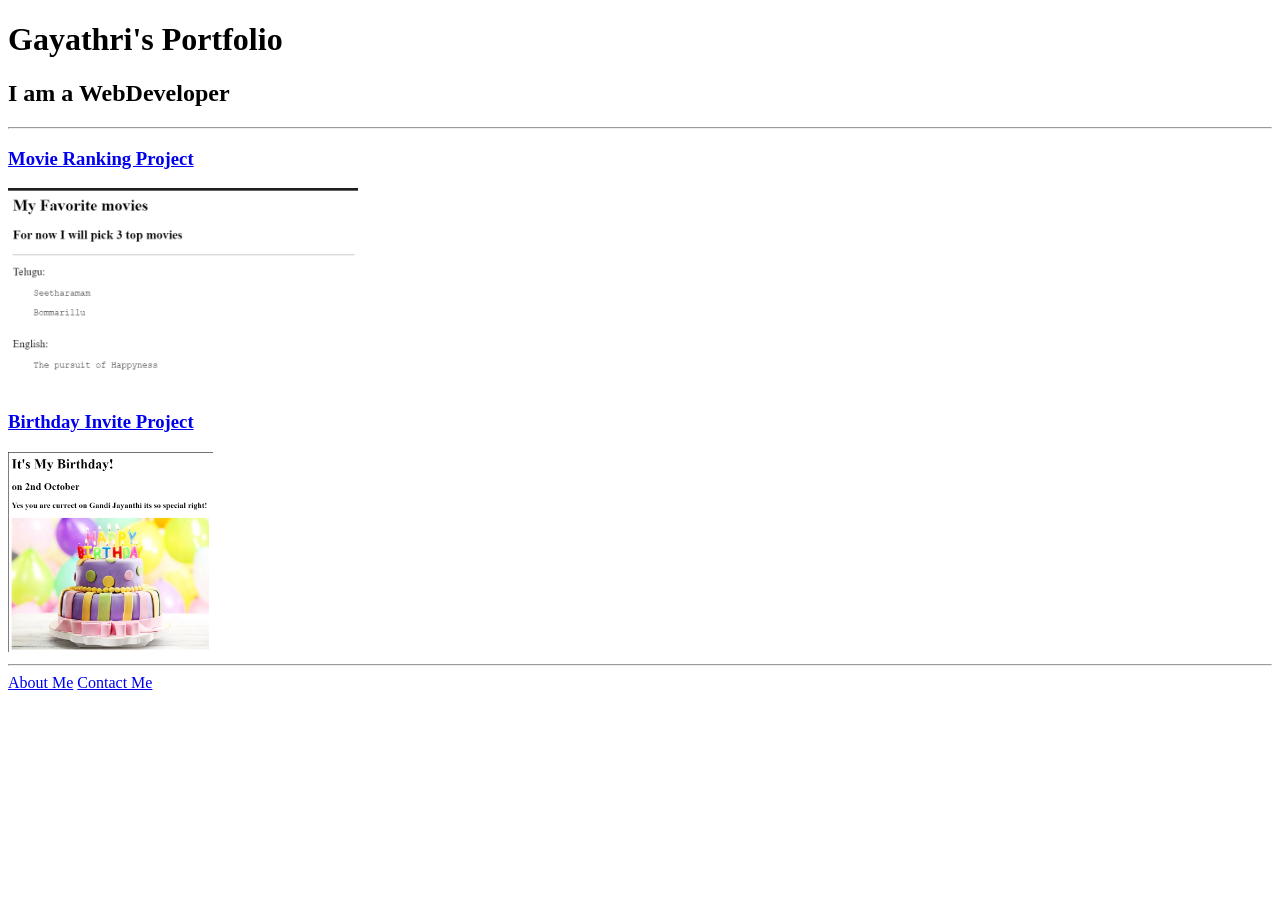
<file: index.html>
<!-- TODO 1: Create the HTML Boilerplate -->
<!doctype html>
<html lang="en">
  <head>
    <meta charset="UTF-8" /><!--not visible to the user-->
    <meta name="viewport" content="width=device-width, initial-scale=100.0" />
    <title>Gayathri portfolio</title>
  </head>
  <body>
    <!-- TODO 2: Add Your previous projects' HTML into the public folder -->
    <h1>Gayathri's Portfolio</h1>
    <h2>I am a WebDeveloper</h2>
    <hr />
   <h3><a href="./public/movie-ranking.html">Movie Ranking Project</a></h3> 
   <img src="./assets/images/movie-ranking.png" height="200" alt="Movie Ranking Project"/>
    <h3><a href="./public/firstpage.html">Birthday Invite Project</a></h3>
    <img src="./assets/images/birthday-invite.png" height="200"alt="birthday-invite image"/>
   <hr />

    <!-- TODO 6: Add images to show the project previews
HINT for TODO 6: You can use the height attribute set to 200 to make the image smaller:
https://developer.mozilla.org/en-US/docs/Web/HTML/Element/img#attr-height -->
    
    <!-- TODO 7: Add the Contact Me and About Me page links -->
   <a href="./public/about.html">About Me</a> 
   <a href="./public/contact.html">Contact Me</a>
  </body>
</html>

<!DOCTYPE html>
<html lang="en">
<head>
    <meta charset="UTF-8">
    <meta name="viewport" content="width=device-width, initial-scale=1.0">
    <title>Document</title>
</head>
<body>
    
</body>
</html>
</file>
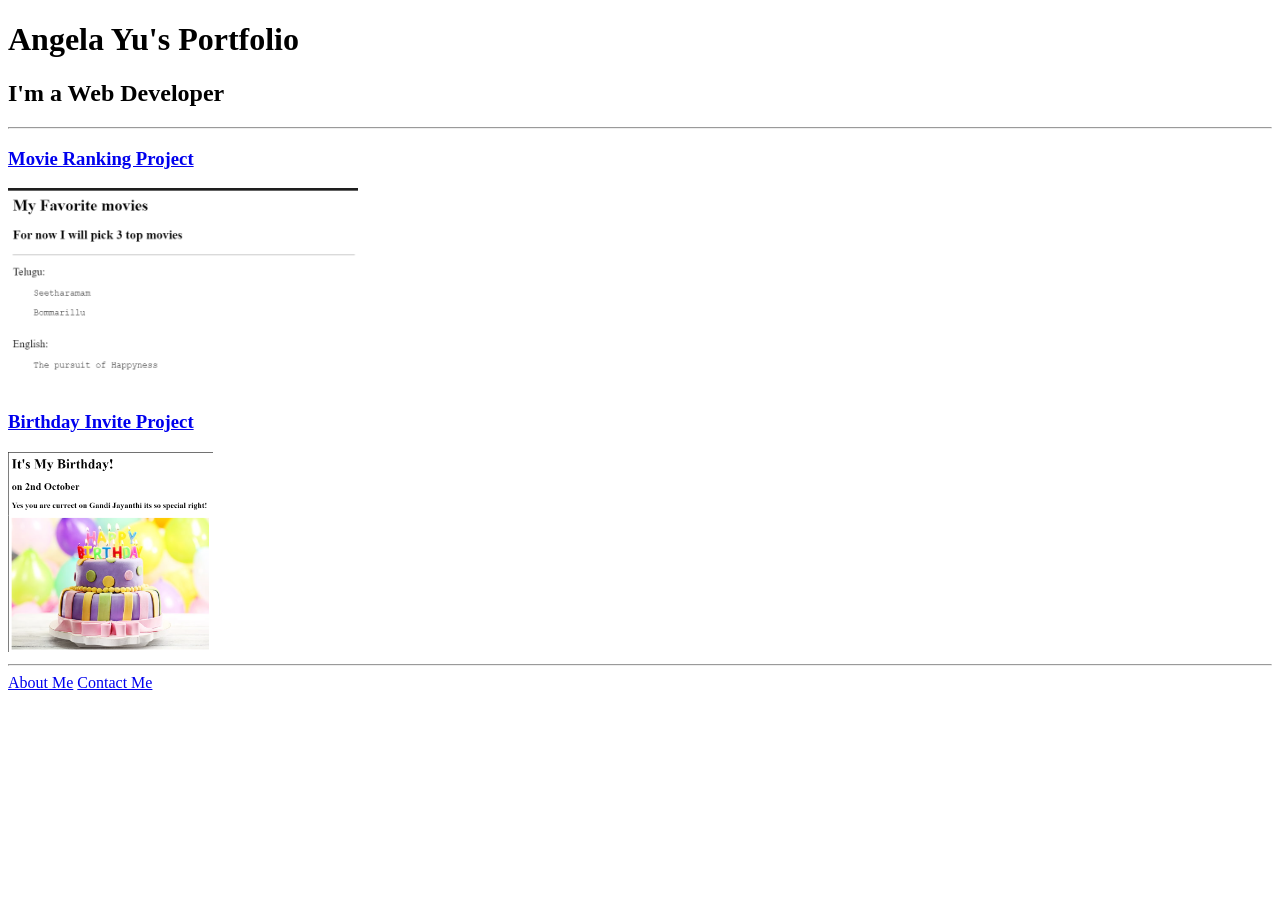
<file: solution.html>
<!DOCTYPE html>
<html lang="en">

<head>
  <meta charset="UTF-8">
  <title>Angela's Portfolio</title>
</head>

<body>
  <h1>Angela Yu's Portfolio</h1>
  <h2>I'm a Web Developer</h2>
  <hr />
  <h3><a href="./public/movie-ranking.html">Movie Ranking Project</a></h3>
  <img src="./assets/images/movie-ranking.png" height="200" alt="movie ranking project preview"/>
  <h3><a href="./public/birthday-invite.html">Birthday Invite Project</a></h3>
  <img src="./assets/images/birthday-invite.png" height="200" alt="birthday invite project preview"/>
  <hr />
  <a href="./public/about.html">About Me</a>
  <a href="./public/contact.html">Contact Me</a>
</body>

</html>
</file>
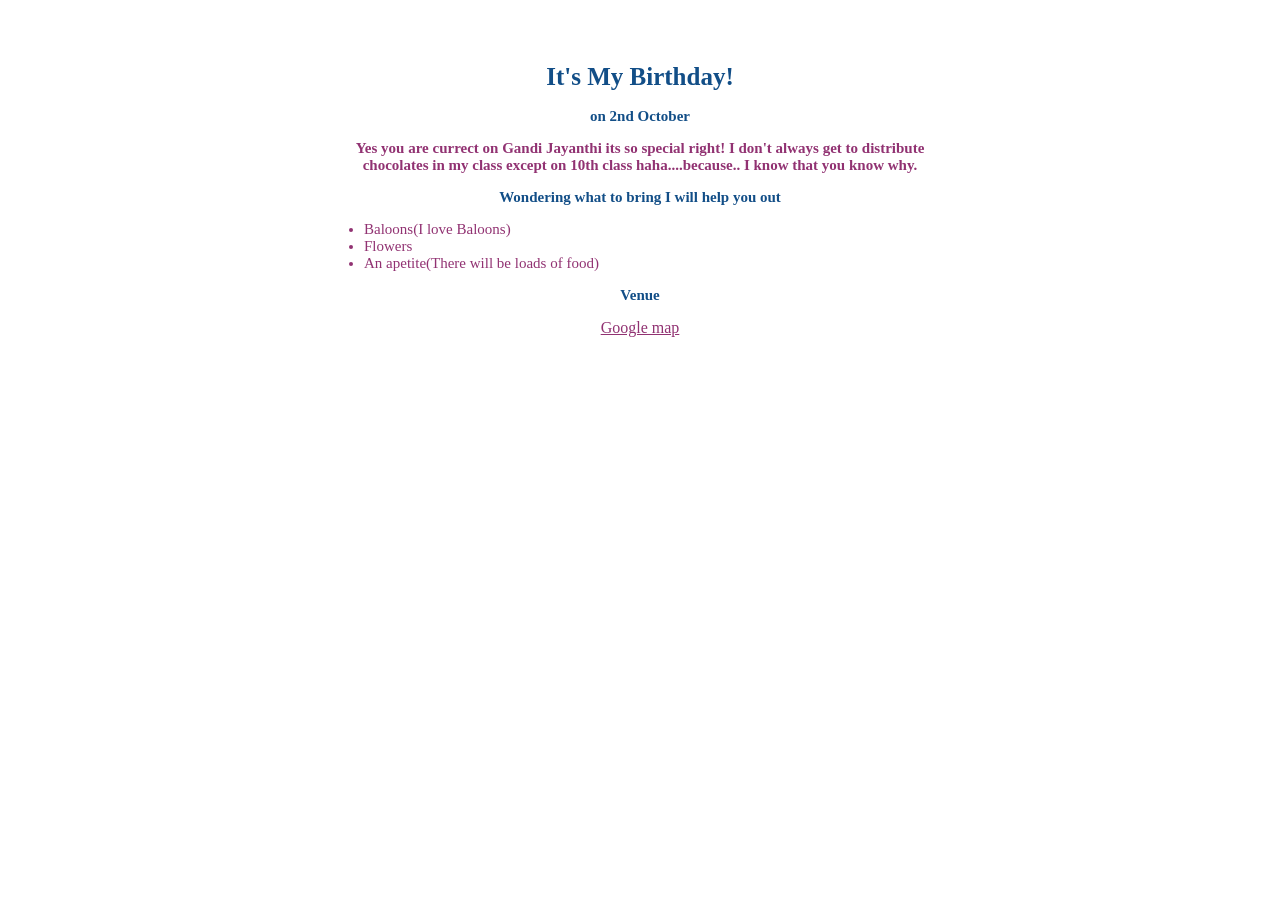
<file: public/birthday-invite1.html>
<!DOCTYPE html>
<html>
  <head>
    <link rel="stylesheet" href="../style.css" />
  </head>
  <body>
    <div>
        <h1>It's My Birthday!</h1>
    <h2>on 2nd October</h2>
    <h3 id="h3_1">
      Yes you are currect on Gandi Jayanthi its so special right! I don't always
      get to distribute chocolates in my class except on 10th class
      haha....because.. I know that you know why.
    </h3>

    <h3 id="h3_2">Wondering what to bring I will help you out</h3>
    <ul>
      <li>Baloons(I love Baloons)</li>
      <li>Flowers</li>
      <li>An apetite(There will be loads of food)</li>
    </ul>
    <h3 id="h3_2">Venue</h3>
    <a
    href="https://www.google.com/maps/@35.7040744,139.5577317,3a,75y,289.6h,87.01t,0.72r/data=!3m6!1e1!3m4!1sgT28ssf0BB2LxZ63JNcL1w!2e0!7i13312!8i6656"
    >Google map </a
  >
    </div>
  </body>
</html>
</file>
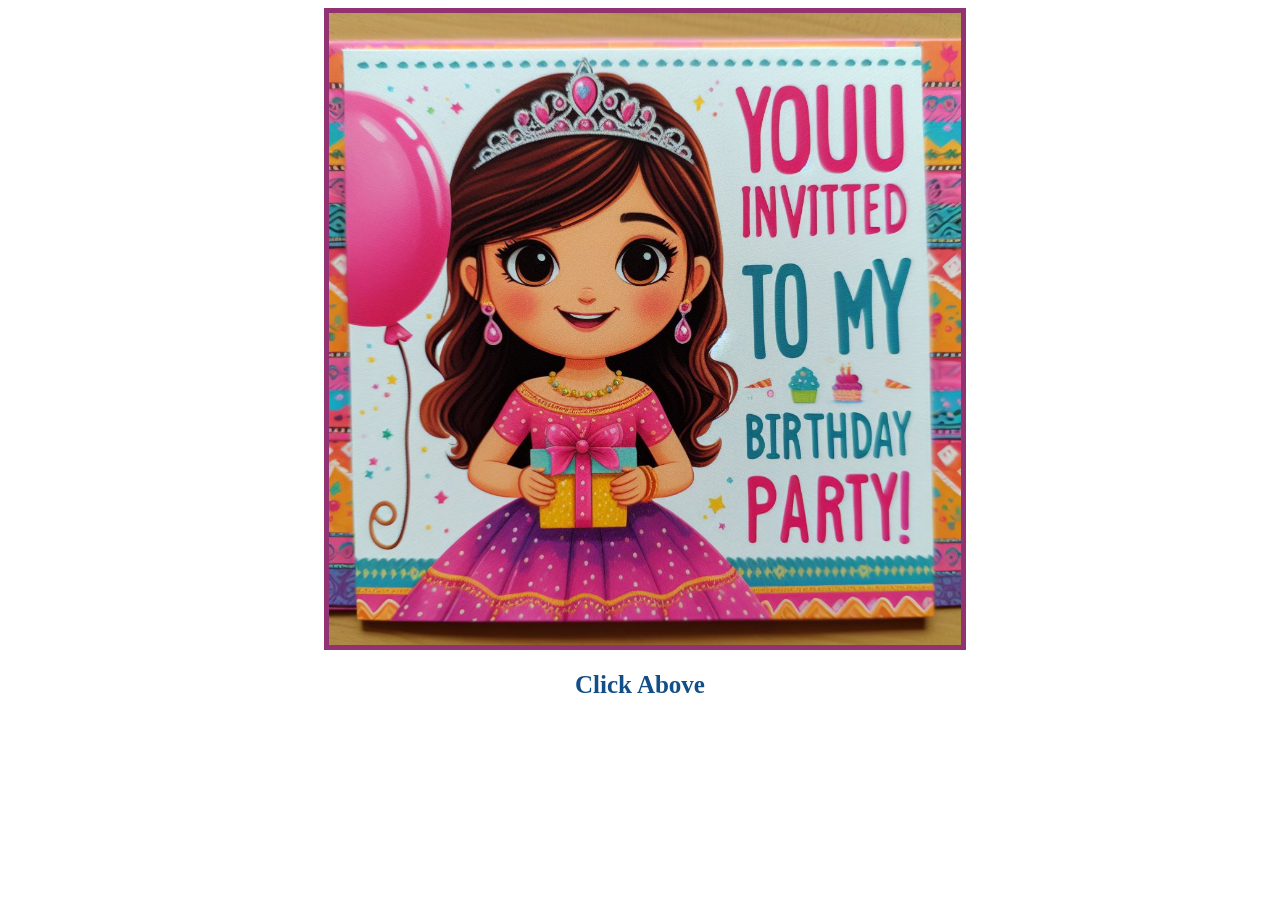
<file: public/firstpage.html>
<!DOCTYPE html>
<html>
  <head>
    <link rel="stylesheet" href="../style.css" />
  </head>
  <body>
    <a href="./birthday-invite1.html"><img
      src="../assets/images/Designer (3).png"
      alt="a girl inviting for her birthday image"
    /></a>
    <h1>Click Above</h1>
  </body>
</html>
</file>
<file: style.css>
div {
    text-align: center;
    width:50%;
    margin-left:25%;
    margin-top:5%
  }
  h1 {
    
    font-family: "Libre Baskerville", serif;
    font-size: 25px;
    text-align: center;
    color: rgb(18, 78, 135);
  }
  h2 {
    
    font-family: "Libre Baskerville", serif;
    font-size: 15px;
    text-align: center;
    color: rgb(18, 78, 135);
  }
  #h3_1 {
    font-family: "Libre Baskerville", serif;
    font-size: 15px;
    text-align: center;
    color: rgb(145, 50, 114);
  }
  #h3_2 {
    font-family: "Libre Baskerville", serif;
    font-size: 15px;
    text-align: center;
    color: rgb(18, 78, 135);
  }
  ul {
    font-family: "Libre Baskerville", serif;
    font-size: 15px;
    color: rgb(145, 50, 114);
    text-align:left
    
  }
  img {
    width: 50%;
    border: 5px solid rgb(145, 50, 114);
    margin-left:25%

  }
  p {
    color: white;
    font-size: 20px;
  }
  a{
    color:rgb(145, 50, 114);  
  }
</file>
